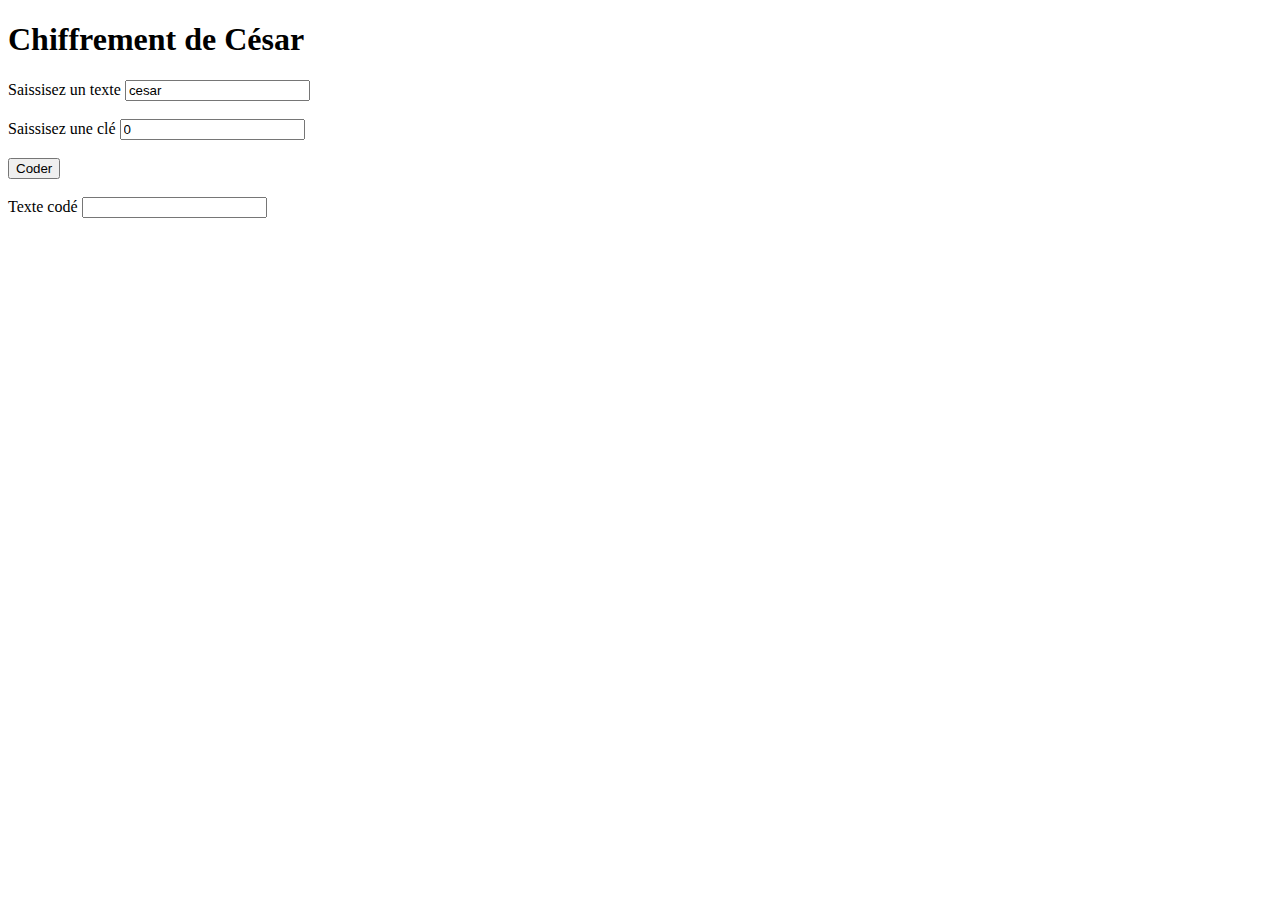
<file: Chiffrement de César/index.html>
<!DOCTYPE html>
<html lang="fr">
    <head>
        <meta charset="UTF-8" />
        <meta name="viewport" content="width=device-width, initial-scale=1.0" />
        <title>Pratique JavaScript</title>
    </head>
    <body>
        <h1>Chiffrement de César</h1>
        <label>
            Saissisez un texte 
            <input type="text" id="textInput" value="cesar" />
        </label>
        <br>
        <br>
        <label>
            Saissisez une clé 
            <input type="number" id="keyInput" value="0" />
        </label>
        <br>
        <br>
        <button onclick="coderTexte()">Coder</button>
        <br>
        <br>
        <label>
            Texte codé
            <input type="text" id="resultInput" readonly />
        </label>

        <script src="script.js"></script>
    </body>
</html>
</file>
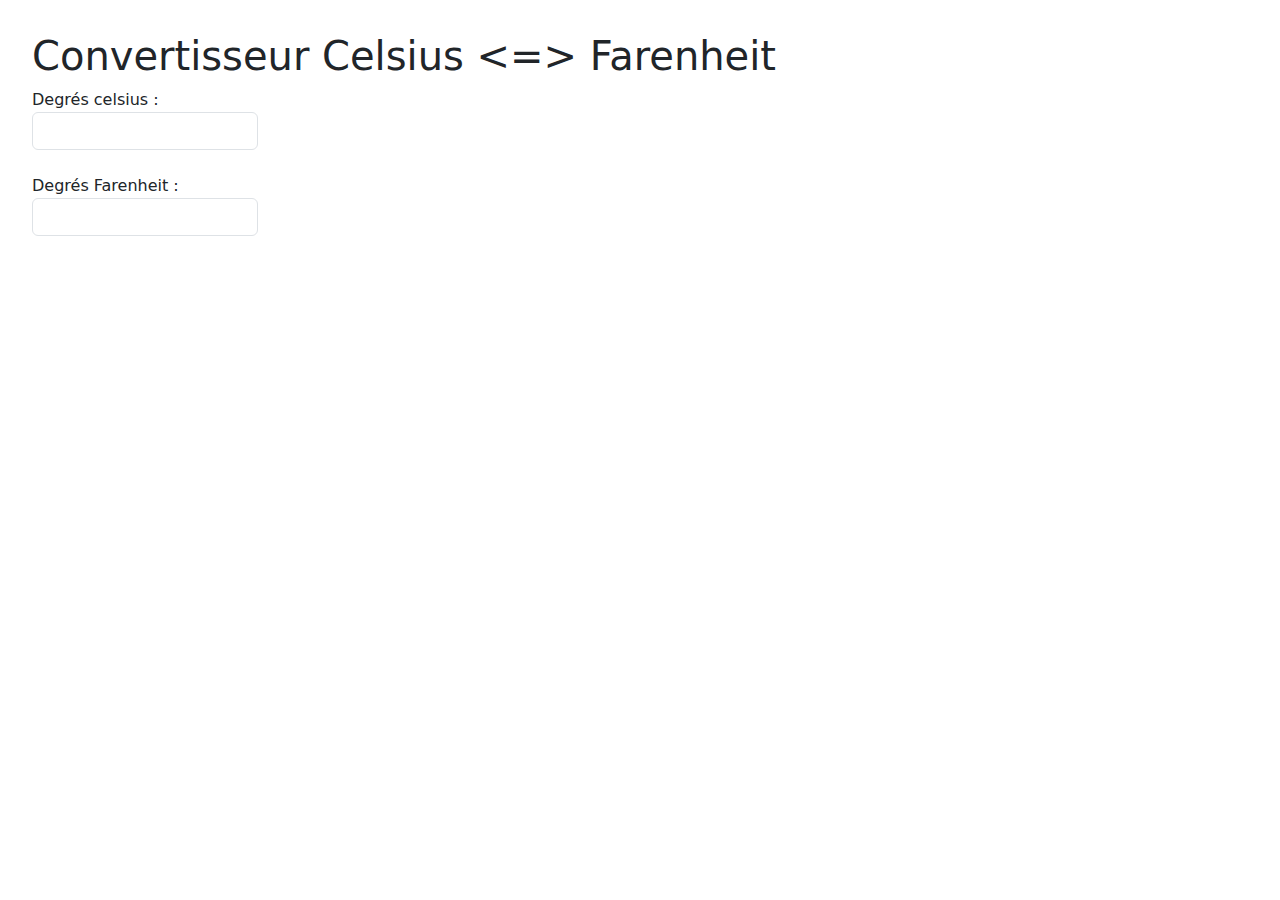
<file: Mini projets/Partie 1/Conversion Celsius Farenheit/convertisseur_celsius_farenheit.html>
<!DOCTYPE html>
<html lang="fr">
    <head>
        <meta charset="UTF-8" />
        <meta name="viewport" content="width=device-width, initial-scale=1.0" />
        <title>Convertisseur Celsius &lt;=>&gt; Farenheit</title>

        <link rel="stylesheet" href="style.css" />

        <link href="https://cdn.jsdelivr.net/npm/bootstrap@5.3.3/dist/css/bootstrap.min.css" rel="stylesheet" />
    </head>
    <body>
        <h1>Convertisseur Celsius &lt;=&gt; Farenheit</h1>
        <label>
            Degrés celsius : 
            <input class="form-control" oninput="convertirCelsiusEnFarenheit()" type="number" id="inputCelsius" />
        </label>
        <br />
        <br />
        <label>
            Degrés Farenheit : 
            <input class="form-control" oninput="convertirFarenheitEnCelsius()" type="number" id="inputFarenheit" />
        </label>

        <script src="convertisseur_celsius_farenheit.js"></script>
        <script src="https://cdn.jsdelivr.net/npm/bootstrap@5.3.3/dist/js/bootstrap.bundle.min.js"></script>
    </body>
</html>
</file>
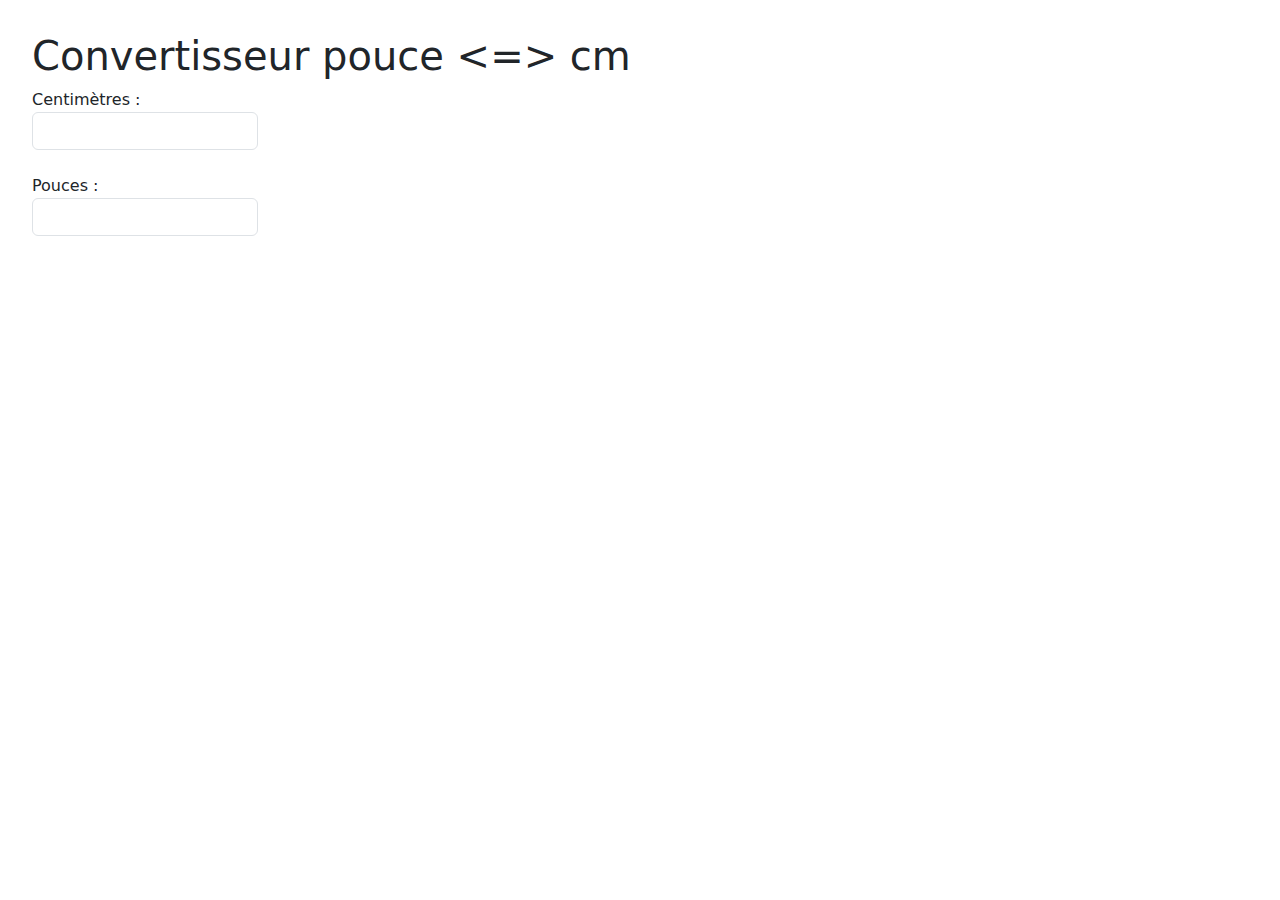
<file: Mini projets/Partie 1/Conversion pouce cm/convertisseur_pouce_cm.html>
<!DOCTYPE html>
    <html lang="fr">
    <head>
        <meta charset="UTF-8" />
        <meta name="viewport" content="width=device-width, initial-scale=1.0" />
        <title>Convertisseur pouce &lt;=>&gt; cm</title>

        <link rel="stylesheet" href="style.css" />

        <link href="https://cdn.jsdelivr.net/npm/bootstrap@5.3.3/dist/css/bootstrap.min.css" rel="stylesheet" />
    </head>
    <body>
        <h1>Convertisseur pouce &lt;=&gt; cm</h1>
        <label>
            Centimètres : 
            <input class="form-control" oninput="convertirCmEnPouces()" type="number" id="inputCm" />
        </label>
        <br />
        <br />
        <label>
            Pouces : 
            <input class="form-control" oninput="convertirPoucesEnCm()" type="number" id="inputPouces" />
        </label>

        <script src="convertisseur_pouce_cm.js"></script>
        <script src="https://cdn.jsdelivr.net/npm/bootstrap@5.3.3/dist/js/bootstrap.bundle.min.js"></script>
    </body>
</html>
</file>
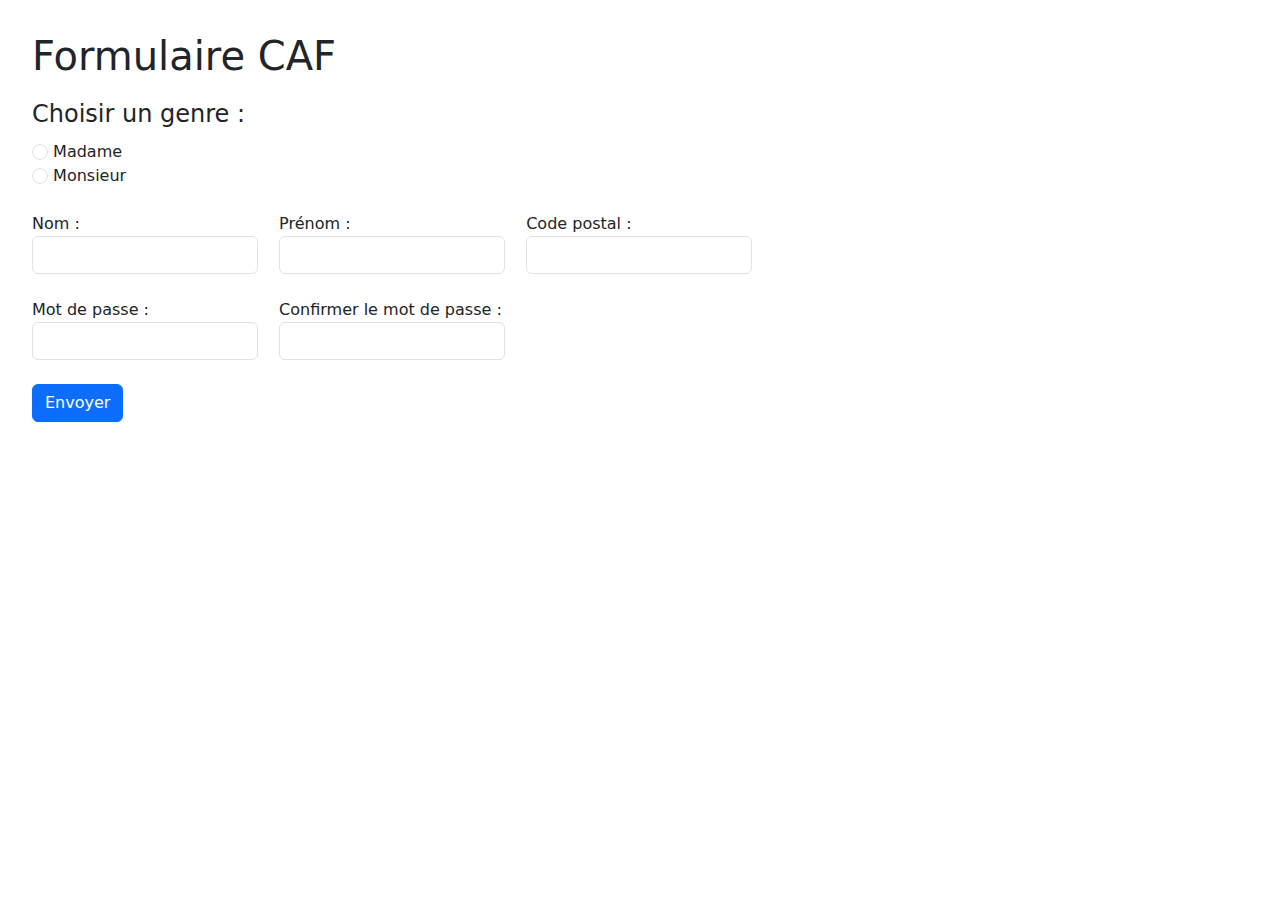
<file: Mini projets/Partie 2/Formulaire CAF/formulaire_caf.html>
<!DOCTYPE html>
<html lang="fr">
    <head>
        <meta charset="UTF-8" />
        <meta name="viewport" content="width=device-width, initial-scale=1.0" />
        <title>Formulaire CAF</title>

        <link rel="stylesheet" href="style.css" />

        <link href="https://cdn.jsdelivr.net/npm/bootstrap@5.3.3/dist/css/bootstrap.min.css" rel="stylesheet" />
    </head>
    <body>
        <h1>Formulaire CAF</h1>
        
        <ul id="listErrors">

        </ul>

        <form id="formulaire">
            <fieldset>
                <legend>Choisir un genre : </legend>
                <label>
                    <input class="form-check-input" type="radio" name="genre" value="F" />
                    Madame
                </label>
                <br />
                <label>
                    <input class="form-check-input" type="radio" name="genre" value="M" />
                    Monsieur
                </label>
            </fieldset>
            <br />
            <label>
                Nom : 
                <input class="form-control" type="text" id="inputNom" />
            </label>
            <label style="margin-left: 16px;">
                Prénom : 
                <input class="form-control" type="text" id="inputPrenom" />
            </label>
            <label style="margin-left: 16px;">
                Code postal :
                <input class="form-control" type="number" id="inputCP" />
            </label>
            <br />
            <br />
            <label>
                Mot de passe :
                <input class="form-control" type="password" id="inputMDP" />
            </label>
            <label style="margin-left: 16px;">
                Confirmer le mot de passe :
                <input class="form-control" type="password" id="inputCMDP" />
            </label>
            <br />
            <br />
            <button class="btn btn-primary" type="submit">Envoyer</button>
        </form>
        
        <script src="formulaire_caf.js"></script>
        <script src="https://cdn.jsdelivr.net/npm/bootstrap@5.3.3/dist/js/bootstrap.bundle.min.js"></script>
    </body>
</html>
</file>
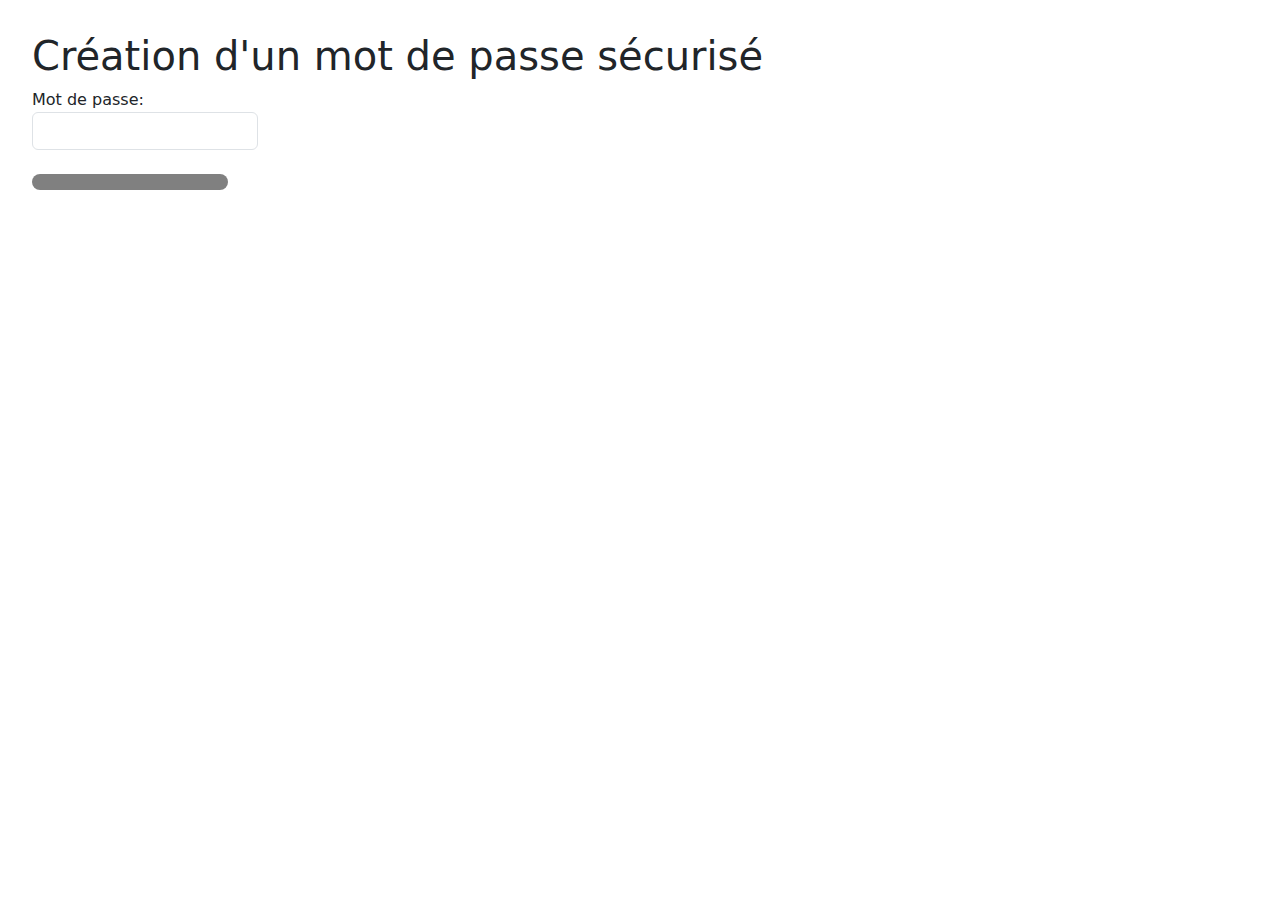
<file: Mini projets/Partie 3/Création d'un MDP sécurisé/mdp_securise.html>
<!DOCTYPE html>
<html lang="fr">
    <head>
        <meta charset="UTF-8" />
        <meta name="viewport" content="width=device-width, initial-scale=1.0" />
        <title>Création d'un mot de passe sécurisé</title>

        <link rel="stylesheet" href="style.css" />

        <link href="https://cdn.jsdelivr.net/npm/bootstrap@5.3.3/dist/css/bootstrap.min.css" rel="stylesheet" />
    </head>
    <body>
        <h1>Création d'un mot de passe sécurisé</h1>

        <label>
            Mot de passe:
            <input class="form-control" type="password" id="passwordInput" />
        </label>
        <br />
        <br />
        
        <progress class="progress-bar" style="width:16.1%; border-radius: 50px;" id="progressBar" max="50" value="0"></progress>
        
        <script src="mdp_securise.js"></script>
        <script src="https://cdn.jsdelivr.net/npm/bootstrap@5.3.3/dist/js/bootstrap.bundle.min.js"></script>
    </body>
</html>
</file>
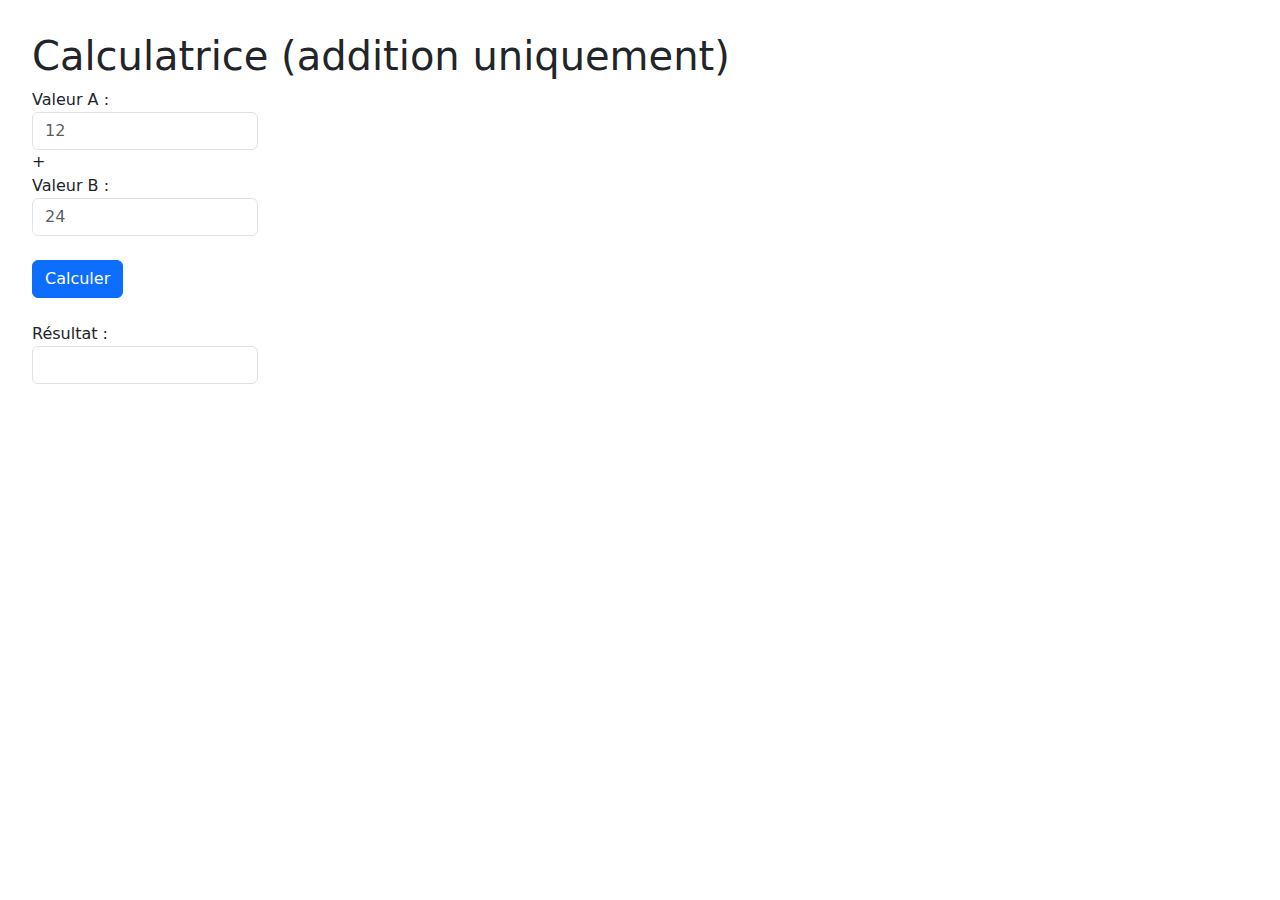
<file: Mini projets/Partie 4/4.1 : Modèle de base : Addition/operations.html>
<!DOCTYPE html>
<html lang="fr">
    <head>
        <meta charset="UTF-8" />
        <meta name="viewport" content="width=device-width, initial-scale=1.0" />
        <title>Calculatrice (addition uniquement)</title>

        <link rel="stylesheet" href="style.css" />

        <link href="https://cdn.jsdelivr.net/npm/bootstrap@5.3.3/dist/css/bootstrap.min.css" rel="stylesheet" />
    </head>
    <body>
        <h1>Calculatrice (addition uniquement)</h1>
        
        <label>
            Valeur A : 
            <input class="form-control" type="number" id="valueA" placeholder="12" />
        </label>
        <br />
        +
        <br />
        <label>
            Valeur B : 
            <input class="form-control" type="number" id="valueB" placeholder="24" />
        </label>
        <br />
        <br />
        <button class="btn btn-primary" id="button">
            Calculer
        </button>
        <br />
        <br />
        <label>
            Résultat : 
            <input class="form-control" id="valueResult" readonly />
        </label>
        
        <script src="operation.js"></script>
        <script src="https://cdn.jsdelivr.net/npm/bootstrap@5.3.3/dist/js/bootstrap.bundle.min.js"></script>
    </body>
</html>
</file>
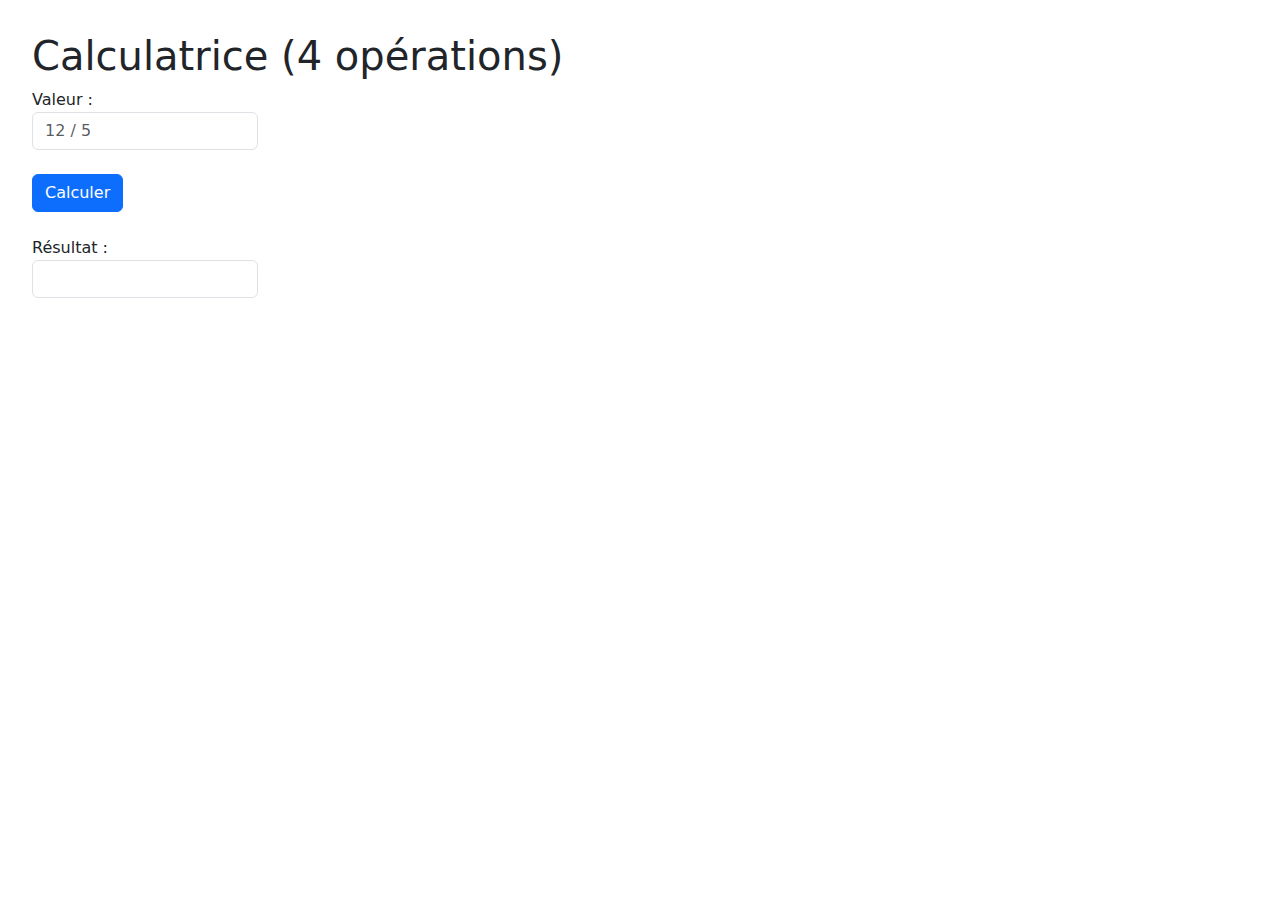
<file: Mini projets/Partie 4/4.2 : Modèle de base : 4 opérations/operations.html>
<!DOCTYPE html>
<html lang="fr">
    <head>
        <meta charset="UTF-8" />
        <meta name="viewport" content="width=device-width, initial-scale=1.0" />
        <title>Calculatrice (4 opérations)</title>

        <link rel="stylesheet" href="style.css" />

        <link href="https://cdn.jsdelivr.net/npm/bootstrap@5.3.3/dist/css/bootstrap.min.css" rel="stylesheet" />
    </head>
    <body>
        <h1>Calculatrice (4 opérations)</h1>
        
        <label>
            Valeur : 
            <input class="form-control" id="valueOperation" placeholder="12 / 5" />
        </label>
        <br />
        <br />
        <button class="btn btn-primary" id="button">
            Calculer
        </button>
        <br />
        <br />
        <label>
            Résultat : 
            <input class="form-control" id="valueResult" readonly />
        </label>
        
        <script src="operation.js"></script>
        <script src="https://cdn.jsdelivr.net/npm/bootstrap@5.3.3/dist/js/bootstrap.bundle.min.js"></script>
    </body>
</html>
</file>
<file: Mini projets/Partie 1/Conversion Celsius Farenheit/style.css>
html {
    margin: 32px;
}
</file>
<file: Mini projets/Partie 1/Conversion pouce cm/style.css>
html {
    margin: 32px;
}
</file>
<file: Mini projets/Partie 2/Formulaire CAF/style.css>
html {
    margin: 32px;
}
</file>
<file: Mini projets/Partie 3/Création d'un MDP sécurisé/style.css>
html {
    margin: 32px;
}
</file>
<file: Mini projets/Partie 4/4.1 : Modèle de base : Addition/style.css>
html {
    margin: 32px;
}
</file>
<file: Mini projets/Partie 4/4.2 : Modèle de base : 4 opérations/style.css>
html {
    margin: 32px;
}
</file>
